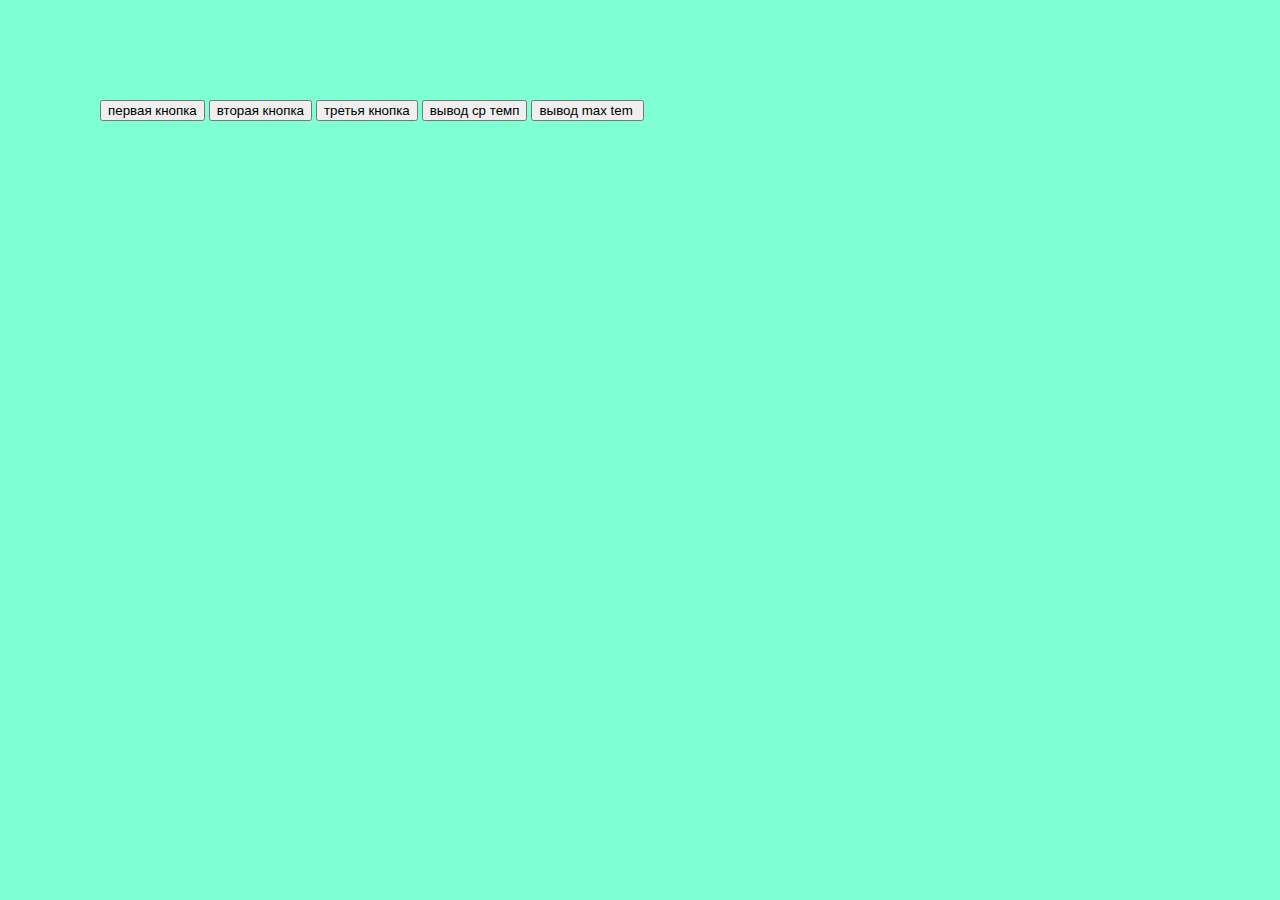
<file: index.html>
<!DOCTYPE html>
<html lang="en">
<head>
    <meta charset="UTF-8">
    <meta name="viewport" content="width=device-width, initial-scale=1.0">
    <meta http-equiv="X-UA-Compatible" content="ie=edge">
    <link rel="stylesheet" href="./style.css">
    <title>Document</title>
</head>
<body class="container" id="container">

    <input type="button" value="первая кнопка" onclick="btn1()" />
    <input type="button" value="вторая кнопка" onclick="btn2()" />
    <input type="button" value="третья кнопка" onclick="btn3()" />

    <input type="button" value="вывод ср темп" onclick="btn4()" />
    <input type="button" value="вывод max tem " onclick="btn5()" />
    

    <script src="./script.js"></script>

</body>
</html>
</file>
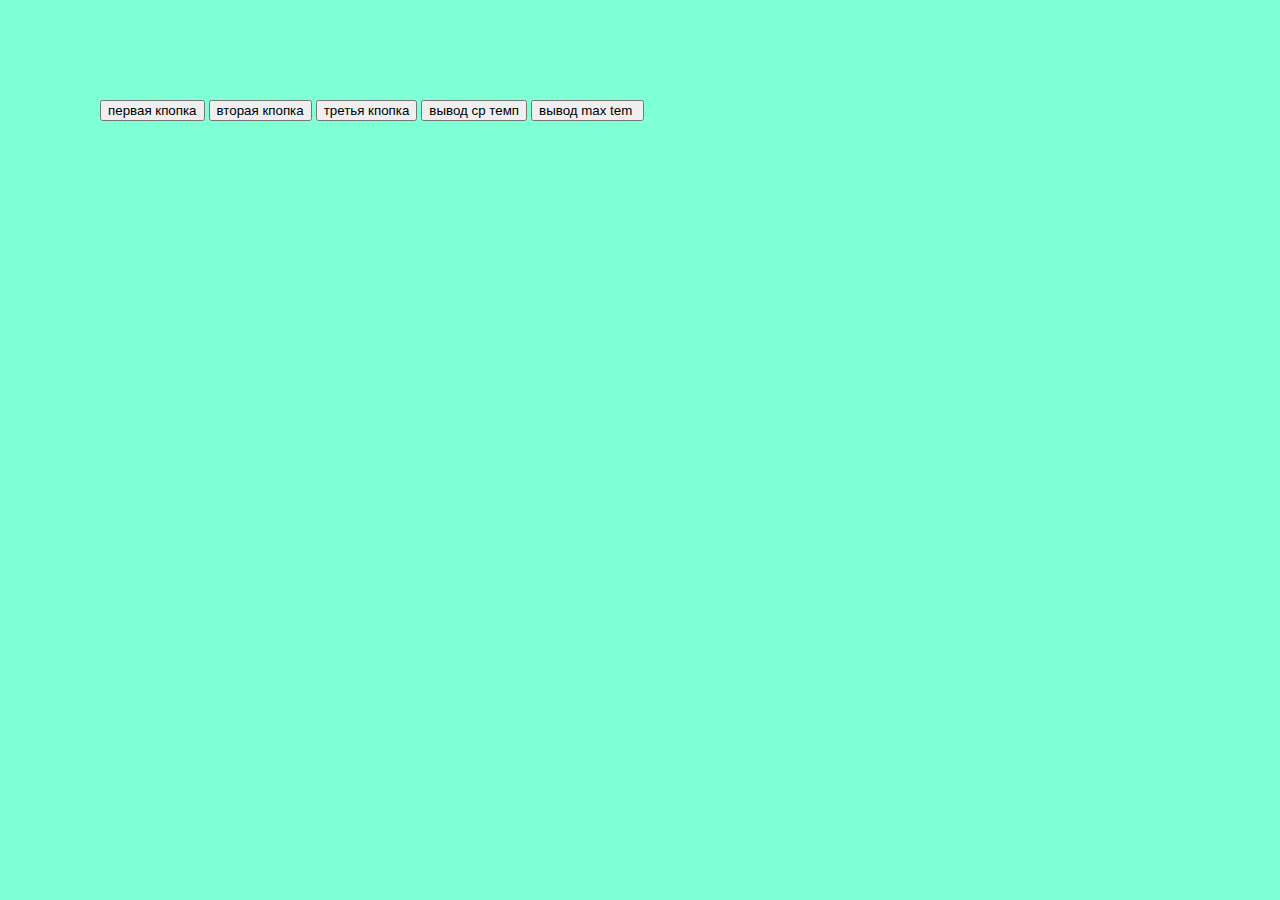
<file: idnex.html>
<!DOCTYPE html>
<html lang="en">
<head>
    <meta charset="UTF-8">
    <meta name="viewport" content="width=device-width, initial-scale=1.0">
    <meta http-equiv="X-UA-Compatible" content="ie=edge">
    <link rel="stylesheet" href="./style.css">
    <title>Document</title>
</head>
<body class="container" id="container">

    <input type="button" value="первая кпопка" onclick="btn1()" />
    <input type="button" value="вторая кпопка" onclick="btn2()" />
    <input type="button" value="третья кпопка" onclick="btn3()" />

    <input type="button" value="вывод ср темп" onclick="btn4()" />
    <input type="button" value="вывод max tem " onclick="btn5()" />
    

    <script src="./script.js"></script>

</body>
</html>
</file>
<file: style.css>
.container{
   margin:100px;
   background-color: aquamarine;
}
.container2{
    margin: 50px;
    background-color: burlywood;
}

.box{
    display: flex;
    flex-direction: row;
    max-width: 1200px;
    margin: 0 auto;
    justify-content: space-between;
    align-items: center;
    margin-top: 100px;
}

.container div{
    width: 300px;
    height: 100px;
    background-color: blue;
}
.container2 div{
    width: 300px;
    height: 100px;
    background-color: blue;
}
</file>
